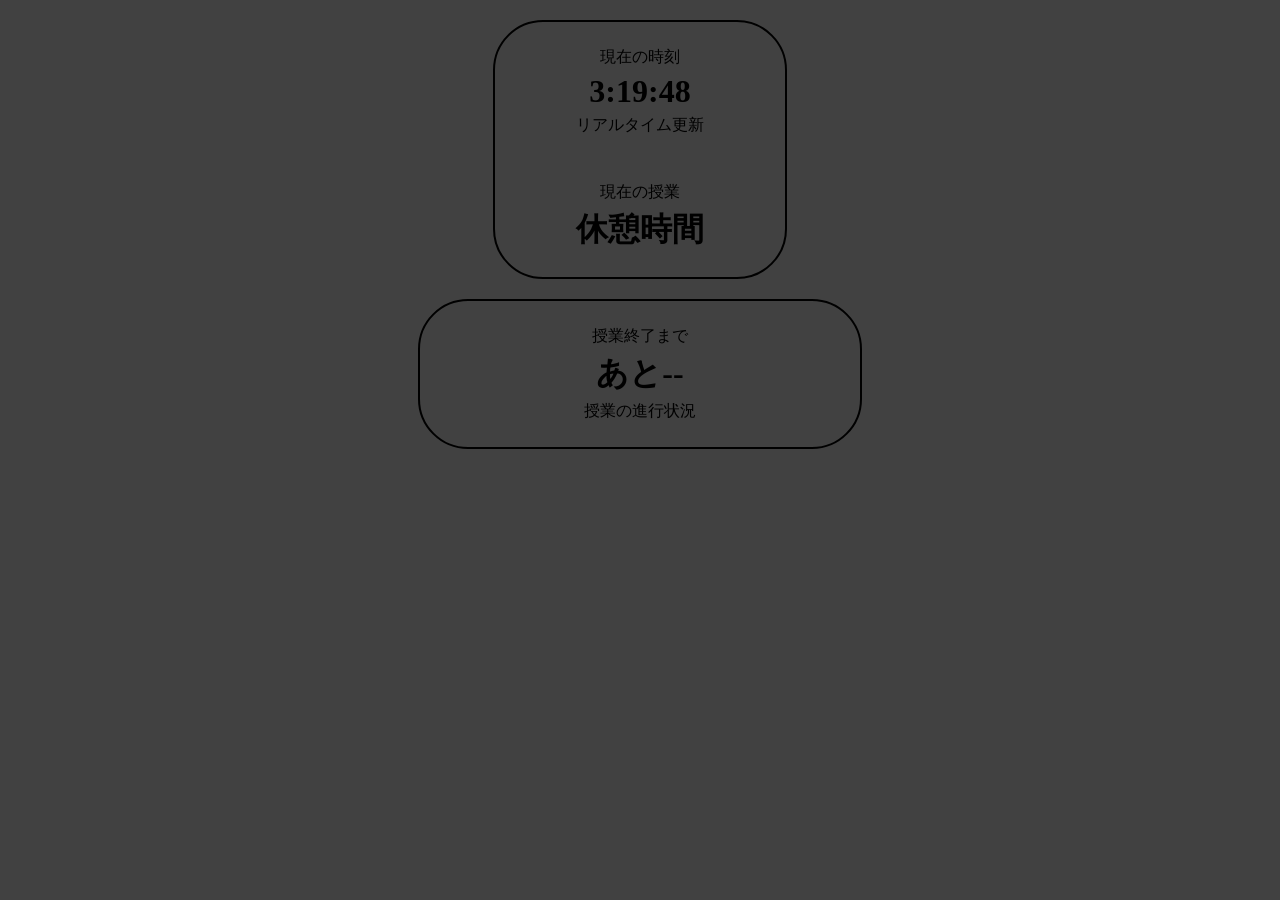
<file: index.html>
<!DOCTYPE html>
<html lang="ja">
<head>
    <meta charset="UTF-8">
    <meta name="viewport" content="width=device-width, initial-scale=1.0">
    <title>Document</title>
    <link rel="stylesheet" href="game.css">
</head>
<body>
   <!-- <div id="profile">
    <p>プロフィール</p>
    <p>名前：null</p> -->
   </div>
    <div class="box1">
        <p>現在の時刻</p>
        <h1 id="clock"></h1>
        <p>リアルタイム更新</p>
        <br>
        <br>
        <p>現在の授業</p>
        <h1 id="now zikanwari"></h1>
        <p id="owaruzikan"></p>
    </div>
    <div class="box2">
        <p>授業終了まで</p>
        <h1>あと<span id="owarimade"></span></h1>
        <p>授業の進行状況</p>
    </div>
    <script src="tokei.js"></script>
</body>
</html>
</file>
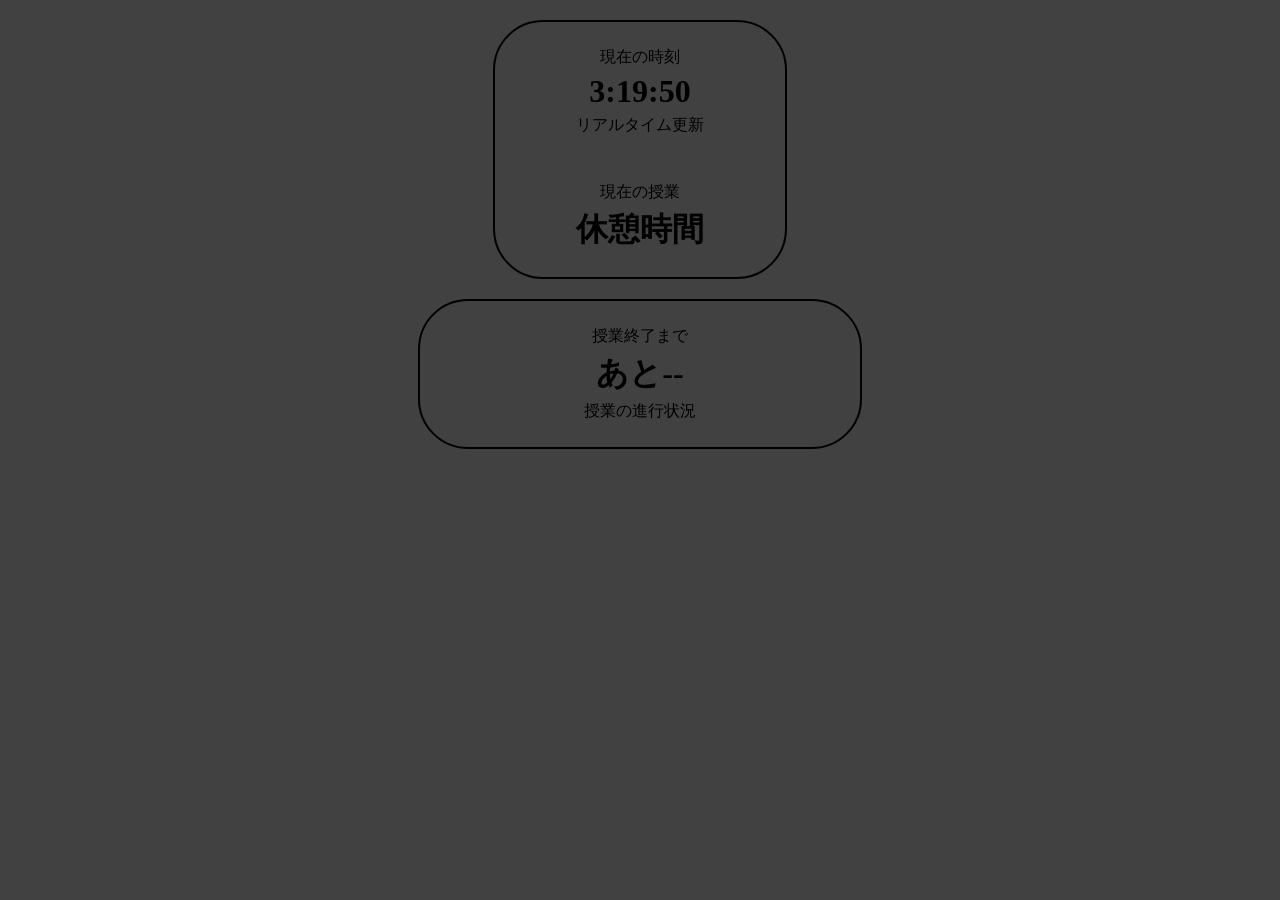
<file: game.html>
<!DOCTYPE html>
<html lang="ja">
<head>
    <meta charset="UTF-8">
    <meta name="viewport" content="width=device-width, initial-scale=1.0">
    <title>Document</title>
    <link rel="stylesheet" href="game.css">
</head>
<body>
    <div class="box1">
        <p>現在の時刻</p>
        <h1 id="clock"></h1>
        <p>リアルタイム更新</p>
        <br>
        <br>
        <p>現在の授業</p>
        <h1 id="now zikanwari"></h1>
        <p id="owaruzikan"></p>
    </div>
    <div class="box2">
        <p>授業終了まで</p>
        <h1>あと<span id="owarimade"></span></h1>
        <p>授業の進行状況</p>
    </div>
    <script src="tokei.js"></script>
</body>
</html>
</file>
<file: game.css>
@charset "UTF-8";

p, h1 {
    text-align: center;
}

.box1 {
    border: 2px solid black;
    width: 250px;
    border-radius: 50px;
    padding: 20px;
    margin: 20px auto;
}

.box2 {
    border: 2px solid black;
    width: 400px;
    border-radius: 50px;
    padding: 20px;
    margin: 20px auto;
}
html {
    background-color: rgba(0, 0, 0, 0.747);
}

p {
    margin-bottom: 5px;
    margin-top: 5px;
}
h1 {
    margin-bottom: 5px;
    margin-top: 5px;
}

/* #profile {
    box-sizing: border-box;
    position: fixed;
    top: 0px;
    left: 0px;
    bottom: 0;

    width: 200px;
    margin: 0;
    text-align: left;
    border: 5px solid rgba(255, 255, 255, 0);
    border-radius: 5px;
    padding: 10px;
    color: rgb(7, 7, 7);
    background-color: rgb(117, 117, 117);
} */
</file>
